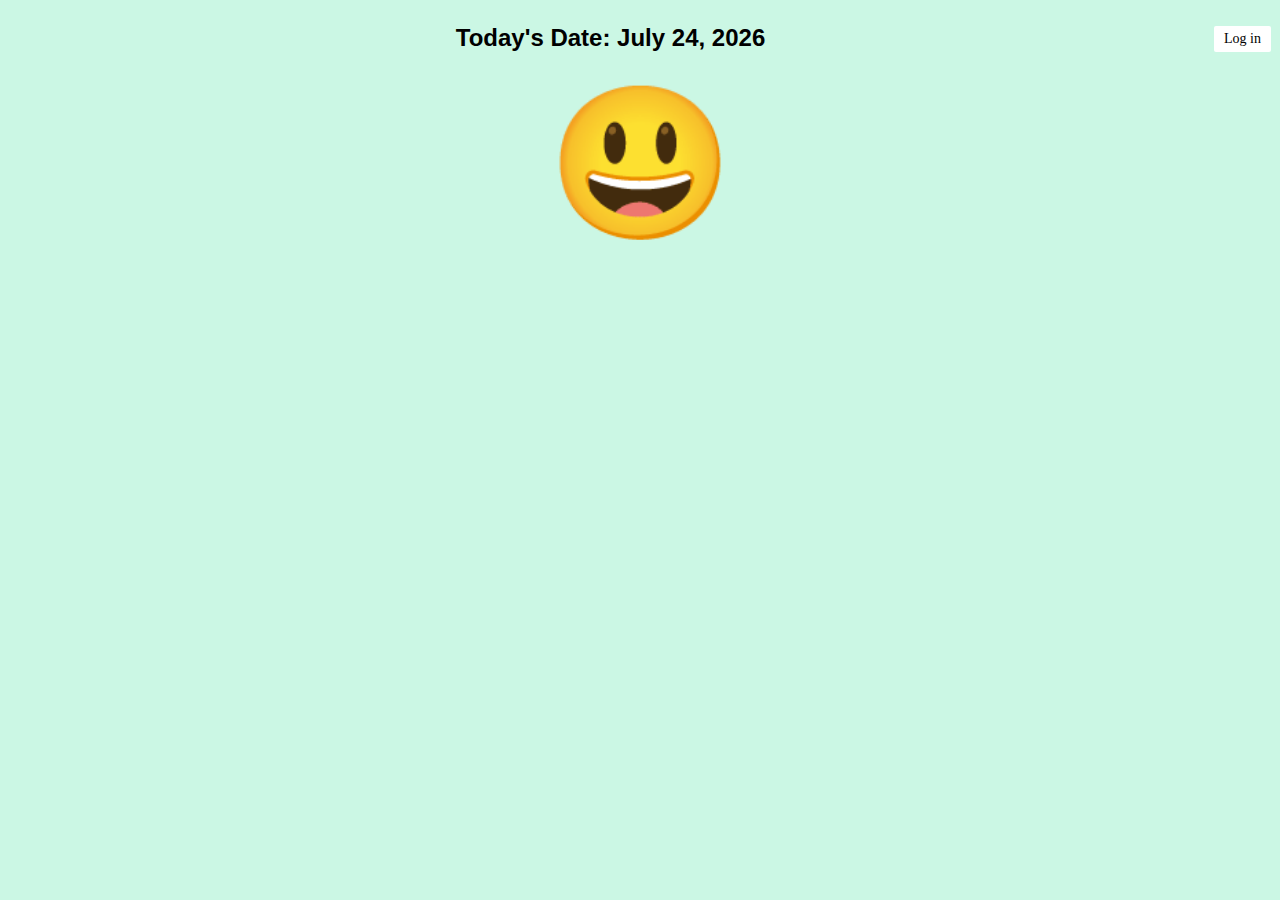
<file: index.html>
<!DOCTYPE html>
<html lang="en">
<head>
    <meta charset="UTF-8">
    <meta name="viewport" content="width=device-width, initial-scale=1.0">
    <title>My Website</title>
    <link rel="stylesheet" href="styles.css">

</head>
<body>
    <!--button to login page-->
    <a href="login.html" class="login-button" style="float:right">Log in</a>

    <!--display date-->
    <p id="currentDate" class="date-text"></p>
    
    <!--emoji-->
    <!--happy unicode: U+1F603 
        sad unicode: U+1F97A or U+1F641 
        v v sad crying: U+1F62D
        angry: U+1F620
        green heart: U+1F49A 
        pink heart: U+1FA77 -->
    
        <div class="container">
            <div id="emoji1"> &#x1F603</div>
        </div>
    
    
    <script src="script.js"></script>

</body>
</html>
</file>
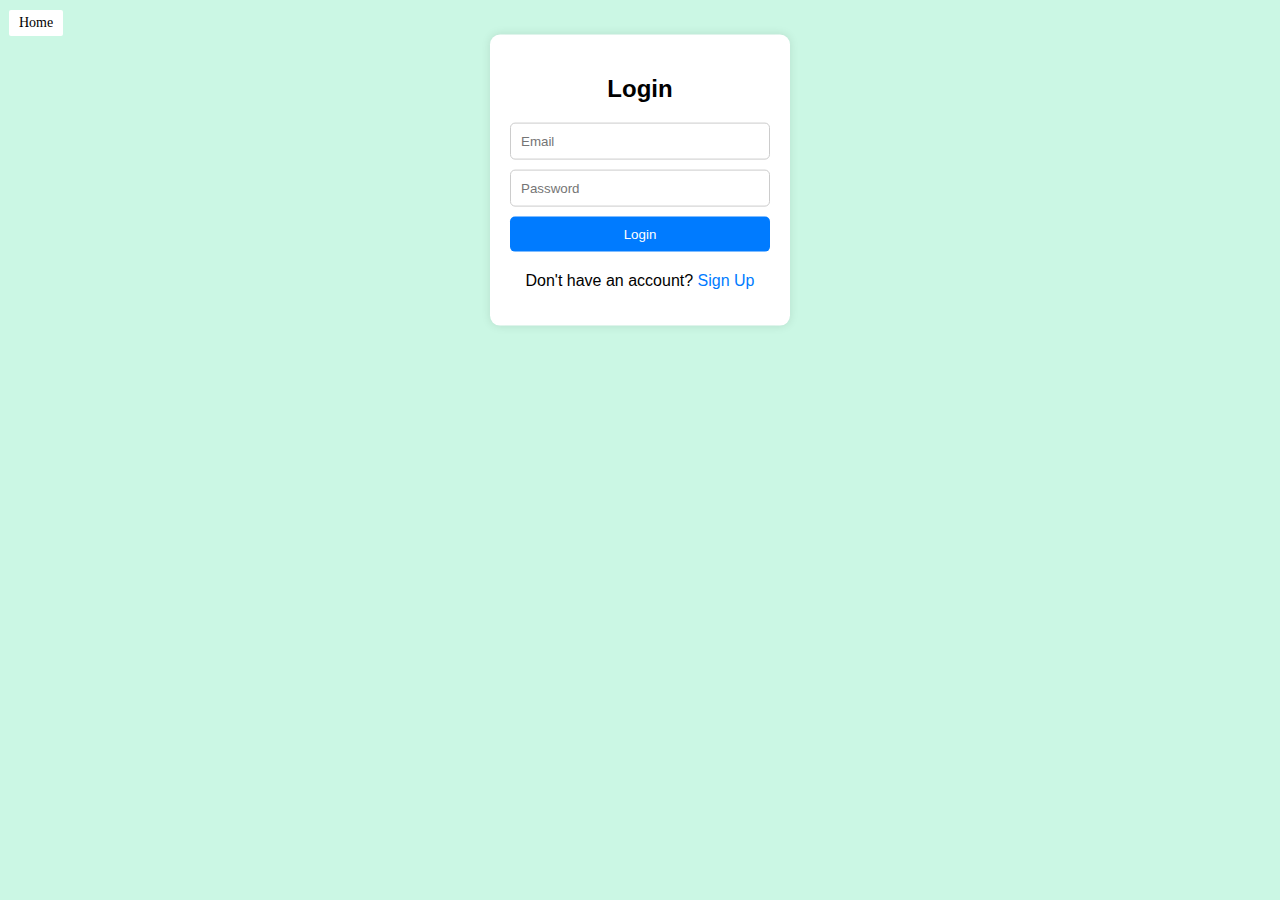
<file: login.html>
<!DOCTYPE html>
<html lang="en">
<head>
    <meta charset="UTF-8">
    <meta name="viewport" content="width=device-width, initial-scale=1.0">
    <title>Log in page</title>
    <link rel="stylesheet" href="styles.css">
</head>
<body>
    <!--back to home button-->
    <a href="index.html" class="home">Home</a>

    <!--login/signup box-->
    <div class="containerLogin">
        <div class="form-container">
            <form id="loginForm">
                <h2>Login</h2>
                <input type="email" id="email" placeholder="Email" required>
                <input type="password" id="password" placeholder="Password" required>
                <button type="submit">Login</button>
            </form>
            <form id="signupForm" style="display: none;">
                <h2>Sign Up</h2>
                <input type="email" id="signupEmail" placeholder="Email" required>
                <input type="password" id="signupPassword" placeholder="Password" required>
                <button type="submit">Sign Up</button>
            </form>
            <p id="message">Don't have an account? <a href="#" onclick="toggleForm()">Sign Up</a></p>
        </div>
    </div>

    <script src="script.js"></script>

</body>
</html>
</file>
<file: styles.css>
body {
    font-family: Arial, sans-serif;
    background-color: #cbf7e4;
}
h1 {
    color: rgb(7, 209, 85);
}
.login-button {
    font-family:cursive;
    background-color: #ffffff;
    border: none;
    color: rgb(0, 0, 0);
    padding: 5px 10px;
    text-align: right;
    text-decoration: none;
    display: inline-block;
    font-size: 14px;
    margin: 2px 1px;
    cursor: pointer;
    border-radius: 2px;
}
.home{
    font-family: 'Times New Roman', Times, serif;
    background-color: #ffffff;
    border: none;
    color: rgb(0, 0, 0);
    padding: 5px 10px;
    text-align: right;
    text-decoration: none;
    display: inline-block;
    font-size: 14px;
    margin: 2px 1px;
    cursor: pointer;
    border-radius: 2px;
}
.date-text{
    text-align: center; 
    font-weight: bold; 
    font-size: 24px; 
}
.container{
    text-align: center;
}
#emoji1{
    font-size: 150px;
}

/*login / signup forms */
.containerLogin {
    width: 300px; /* Fixed width container */
    text-align: center;
    margin: 0 auto; /* Center the container horizontally */
    position: absolute;
    top: 20%;
    left: 50%;
    transform: translate(-50%, -50%);
}
.form-container {
    background-color: #fff;
    padding: 20px;
    border-radius: 10px;
    box-shadow: 0 0 10px rgba(0, 0, 0, 0.1);
}
form {
    text-align: center;
}
input {
    width: 100%;
    margin-bottom: 10px;
    padding: 10px;
    box-sizing: border-box;
    border: 1px solid #ccc;
    border-radius: 5px;
}
button {
    width: 100%;
    padding: 10px;
    background-color: #007bff;
    color: #fff;
    border: none;
    border-radius: 5px;
    cursor: pointer;
}
button:hover {
    background-color: #0056b3;
}
#message {
    margin-top: 20px;
}
#message a {
    color: #007bff;
    text-decoration: none;
}
#message a:hover {
    text-decoration: underline;
}
</file>
